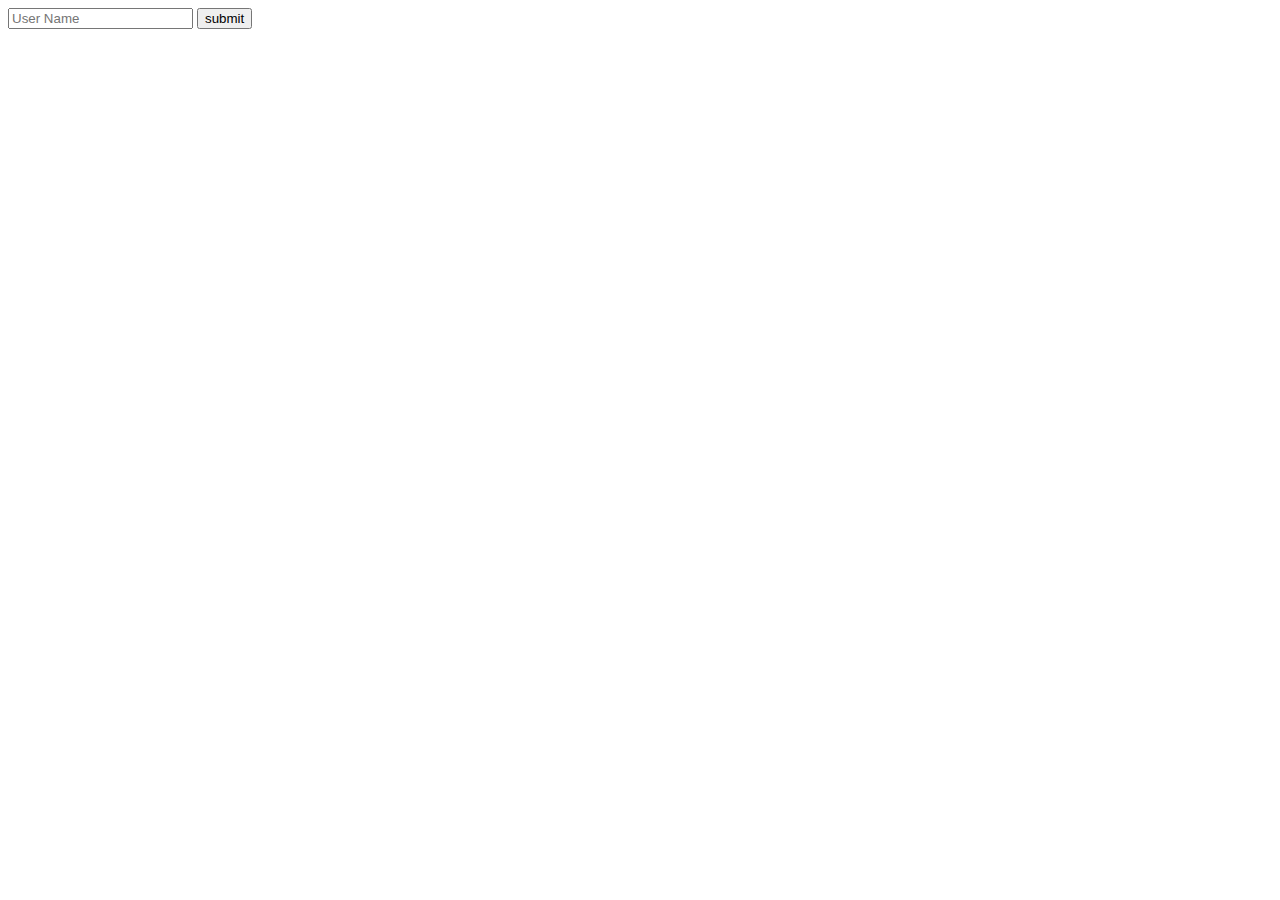
<file: img/loginFrom.html>
<!DOCTYPE html>
<html lang="en">
<head>
    <meta charset="UTF-8">
    <title>Login form</title>
</head>
<body>
<form action="">
    <input type="text" placeholder="User Name">
    <input type="submit" value="submit">


</form>
</body>
</html>
</file>
